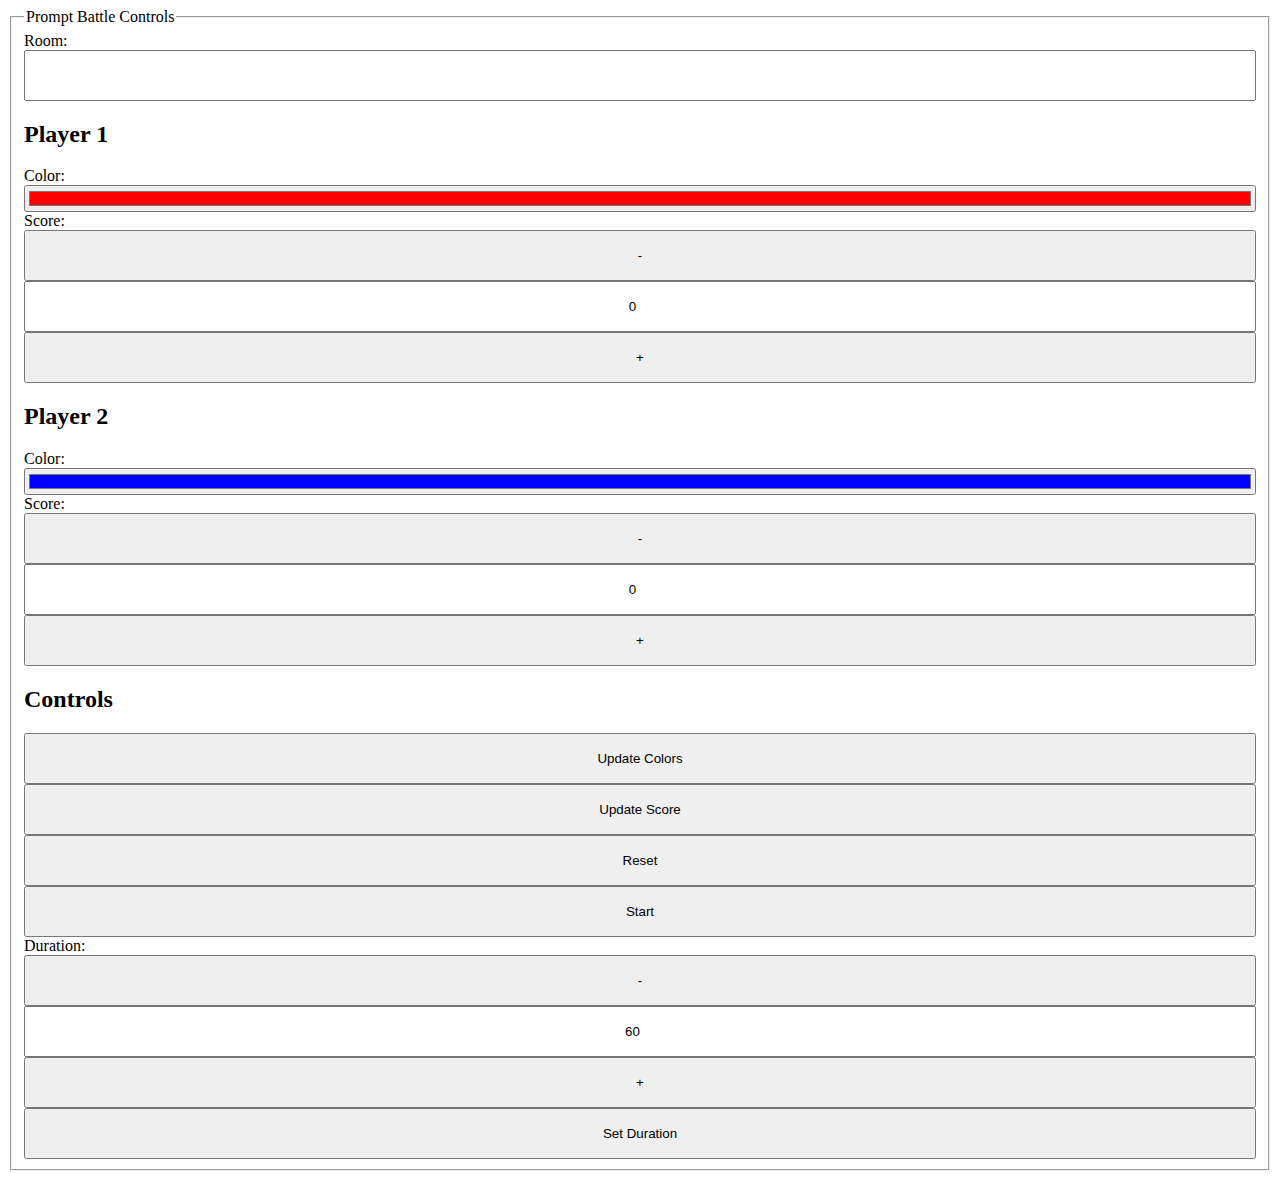
<file: admin.html>
<!DOCTYPE html>
<html lang="en">
<head>
    <meta charset="UTF-8" />
    <meta name="viewport" content="width=device-width, initial-scale=1.0" />
    <title>Prompt Battle</title>
    <script src="js/admin.js" defer></script>
    <style>
        body.is-connected {
            background-color: rgba(0, 255, 0, 0.1);
        }
        input,
        button {
            display: block;
            width: 100%;
            text-align: center;
        }
        input:not([type="color"]),
        button {
            padding: 1rem;
            box-sizing: border-box;
        }
    </style>
</head>
<body>
    <fieldset id="controls">
        <legend>Prompt Battle Controls</legend>
        <div>
            <label for="room">Room:</label>
            <input id="room" type="text" value="" />
        </div>
        <div id="player1">
            <h2>Player 1</h2>
            <div>
                <label for="p1_color">Color:</label>
                <input id="p1_color" type="color" value="#ff0000" />
            </div>
            <div>
                <label for="p1_score">Score:</label>
                <button onclick="changeScore('p1_score', -1)">-</button>
                <input id="p1_score" type="number" value="0" />
                <button onclick="changeScore('p1_score', 1)">+</button>
            </div>
        </div>
        <div id="player2">
            <h2>Player 2</h2>
            <div>
                <label for="p2_color">Color:</label>
                <input id="p2_color" type="color" value="#0000ff" />
            </div>
            <div>
                <label for="p2_score">Score:</label>
                <button onclick="changeScore('p2_score', -1)">-</button>
                <input id="p2_score" type="number" value="0" />
                <button onclick="changeScore('p2_score', 1)">+</button>
            </div>
        </div>
        <div>
            <h2>Controls</h2>
            <div>
                <button onclick="updateColor()">Update Colors</button>
            </div>
            <div>
                <button onclick="updateScore()">Update Score</button>
            </div>
            <div>
                <button id="resetButton" onclick="reset()">Reset</button>
            </div>
            <div>
                <button id="startButton" onclick="start()">Start</button>
            </div>
            <div>
                <label for="duration">Duration:</label>
                <button onclick="changeDuration(-1)">-</button>
                <input id="duration" type="number" value="60" />
                <button onclick="changeDuration(1)">+</button>
                <button id="setDurationButton" onclick="setDuration()">Set Duration</button>
            </div>
        </div>
    </fieldset>
    <script>
        function changeScore(playerScoreId, change) {
            const scoreInput = document.getElementById(playerScoreId);
            let score = parseInt(scoreInput.value, 10);
            score += change;
            scoreInput.value = score;
        }

        function changeDuration(change) {
            const durationInput = document.getElementById('duration');
            let duration = parseInt(durationInput.value, 10);
            duration += change;
            durationInput.value = duration;
        }
    </script>
</body>
</html>
</file>
